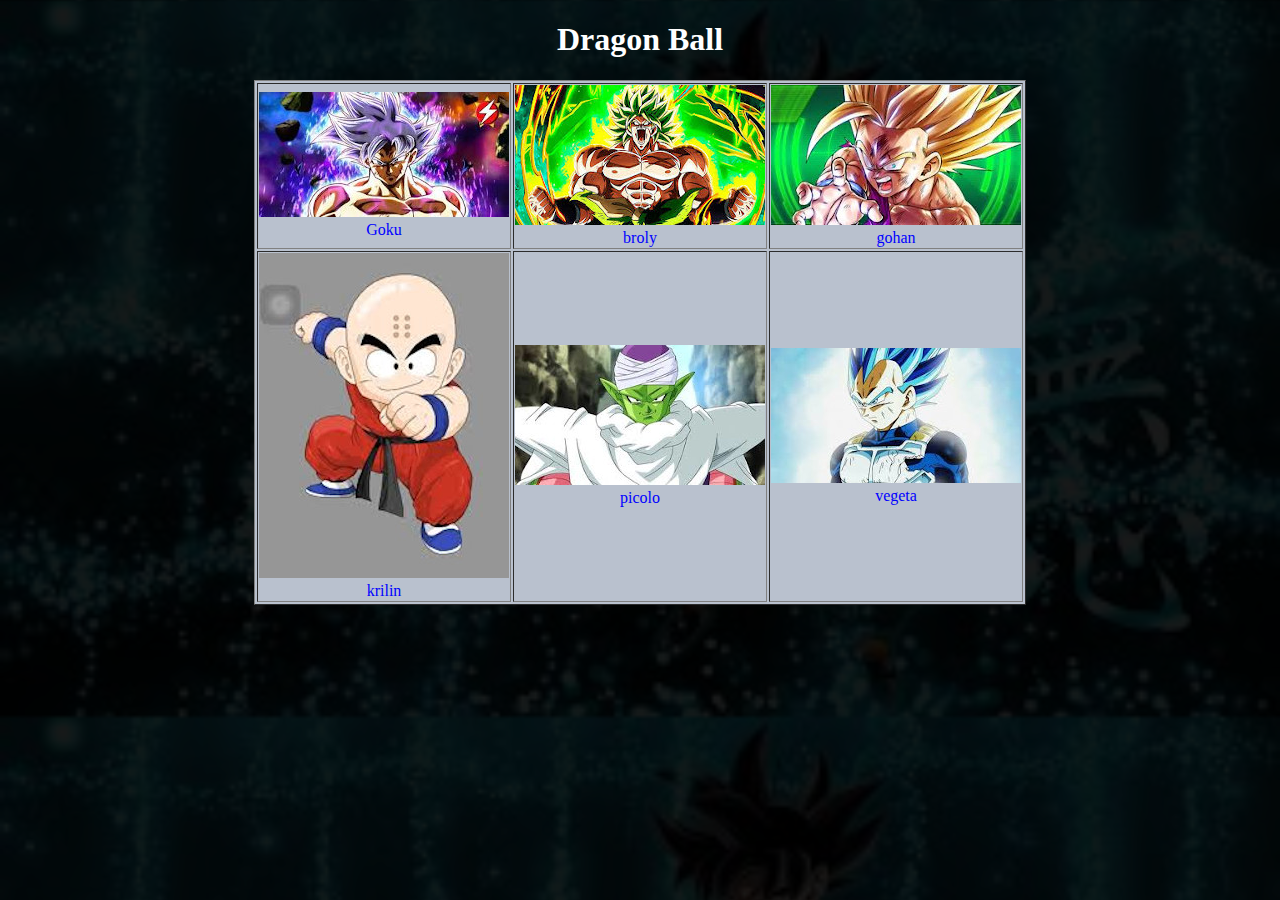
<file: html/web/index.html>
<!DOCTYPE html>
 
 <html>
 

      <head>
      <meta charset = 'utf-8'>
      <title> Dragon Ball </title>
      <link rel='stylesheet' type='text/css' href='css/estilos.css'>
      </head>

	<h1 style = 'text-align:center;color:white;'> Dragon Ball </h1>
      
      <body>

	<table class = 'center' style = 'text-align:center; background-color:rgba(185, 193, 206,1);' border='1'>
	
	<tr>
       
	<td><a href = 'html/goku.html'><img src='figuras/goku.jpeg'> 
	</a><figcaption style = 'text-align:center;color:blue;'>Goku</figcaption>
        </td>
	<td><a href = 'html/broly.html'><img src='figuras/broly.jpeg'> 
	</a><figcaption style = 'text-align:center;color:blue;'>broly</figcaption>
        </td>            
	<td><a href = 'html/gohan.html'><img src='figuras/gohan.jpeg'> 
	</a><figcaption style = 'text-align:center;color:blue;'>gohan</figcaption>
	</tr>
	<tr>
        </td>
        <td><a href = 'html/krilin.html'><img src='figuras/krilin.jpeg'> 
	</a><figcaption style = 'text-align:center;color:blue;'>krilin</figcaption>
        </td>
	<td><a href = 'html/picolo.html'><img src='figuras/picolo.jpeg'> 
	</a><figcaption style = 'text-align:center;color:blue;'>picolo</figcaption>
        </td>
	<td><a href = 'html/vegeta.html'><img src='figuras/vegeta.jpeg'> 
	</a><figcaption style = 'text-align:center;color:blue;'>vegeta</figcaption>
        </td>

       </tr>

      



	</table>
     </body>

 </html>
</file>
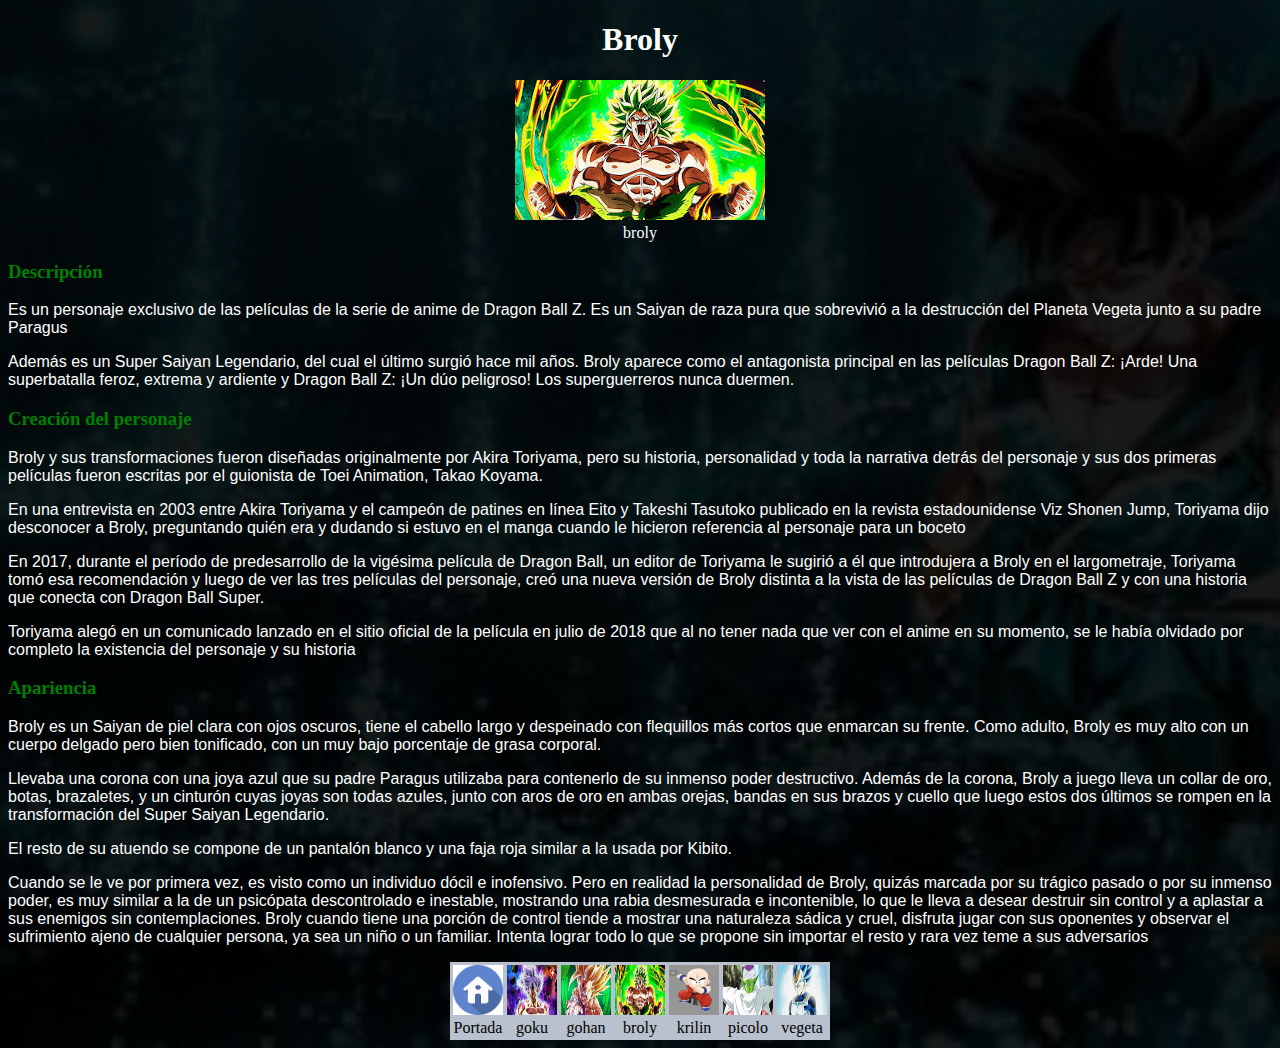
<file: html/web/html/broly.html>
<!DOCTYPE html>
 
 <html>
 

      <head>
      <meta charset = 'utf-8'>
      <title> broly </title>
       <link rel='stylesheet' type='text/css'
      href='../css/estilos.css'>
      </head>

      <h1 style = 'text-align:center;color:white;'> Broly </h1>


      <body>
<center><img src = '../figuras/broly.jpeg'><figcaption style = 'text-align:center;color:white;' >broly</figcaption></center>

<h3>Descripción</h3>

<p>Es un personaje exclusivo de las películas de la serie de anime de Dragon Ball Z. Es un Saiyan de raza pura que sobrevivió a la destrucción del Planeta Vegeta junto a su padre Paragus</p>

<p>Además es un Super Saiyan Legendario, del cual el último surgió hace mil años. Broly aparece como el antagonista principal en las películas Dragon Ball Z: ¡Arde! Una superbatalla feroz, extrema y ardiente y Dragon Ball Z: ¡Un dúo peligroso! Los superguerreros nunca duermen.</p>

<h3>Creación del personaje</h3>

<p>Broly y sus transformaciones fueron diseñadas originalmente por Akira Toriyama, pero su historia, personalidad y toda la narrativa detrás del personaje y sus dos primeras películas fueron escritas por el guionista de Toei Animation, Takao Koyama.</p>

<p>En una entrevista en 2003 entre Akira Toriyama y el campeón de patines en línea Eito y Takeshi Tasutoko publicado en la revista estadounidense Viz Shonen Jump, Toriyama dijo desconocer a Broly, preguntando quién era y dudando si estuvo en el manga cuando le hicieron referencia al personaje para un boceto</p>

<p> En 2017, durante el período de predesarrollo de la vigésima película de Dragon Ball, un editor de Toriyama le sugirió a él que introdujera a Broly en el largometraje, Toriyama tomó esa recomendación y luego de ver las tres películas del personaje, creó una nueva versión de Broly distinta a la vista de las películas de Dragon Ball Z y con una historia que conecta con Dragon Ball Super.</p>

<p>Toriyama alegó en un comunicado lanzado en el sitio oficial de la película en julio de 2018 que al no tener nada que ver con el anime en su momento, se le había olvidado por completo la existencia del personaje y su historia</p>

<h3>Apariencia</h3>

<p>Broly es un Saiyan de piel clara con ojos oscuros, tiene el cabello largo y despeinado con flequillos más cortos que enmarcan su frente. Como adulto, Broly es muy alto con un cuerpo delgado pero bien tonificado, con un muy bajo porcentaje de grasa corporal.</p>

<p>Llevaba una corona con una joya azul que su padre Paragus utilizaba para contenerlo de su inmenso poder destructivo. Además de la corona, Broly a juego lleva un collar de oro, botas, brazaletes, y un cinturón cuyas joyas son todas azules, junto con aros de oro en ambas orejas, bandas en sus brazos y cuello que luego estos dos últimos se rompen en la transformación del Super Saiyan Legendario.</p>

<p>El resto de su atuendo se compone de un pantalón blanco y una faja roja similar a la usada por Kibito.</p>

<p>Cuando se le ve por primera vez, es visto como un individuo dócil e inofensivo. Pero en realidad la personalidad de Broly, quizás marcada por su trágico pasado o por su inmenso poder, es muy similar a la de un psicópata descontrolado e inestable, mostrando una rabia desmesurada e incontenible, lo que le lleva a desear destruir sin control y a aplastar a sus enemigos sin contemplaciones. Broly cuando tiene una porción de control tiende a mostrar una naturaleza sádica y cruel, disfruta jugar con sus oponentes y observar el sufrimiento ajeno de cualquier persona, ya sea un niño o un familiar. Intenta lograr todo lo que se propone sin importar el resto y rara vez teme a sus adversarios</p>









<table class ='center' style = 'text-align:center;background-color:rgba(185, 193, 206,1); border='1'>

<tr>
<td><a href = '../index.html'><img src='../figuras/inicio.png' width='50' height='50'></a><figcaption>Portada</figcaption></td>
<td><a href = 'goku.html'><img src='../figuras/goku.jpeg' width='50' height='50'></a><figcaption>goku</figcaption></td>
<td><a href = 'gohan.html'><img src='../figuras/gohan.jpeg' width='50' height='50'></a><figcaption>gohan</figcaption></td>
<td><a href = 'broly.html'><img src='../figuras/broly.jpeg' width='50' height='50'></a><figcaption>broly</figcaption></td>
<td><a href = 'krilin.html'><img src='../figuras/krilin.jpeg' width='50' height='50'></a><figcaption>krilin</figcaption></td>
<td><a href = 'picolo.html'><img src='../figuras/picolo.jpeg' width='50' height='50'></a><figcaption>picolo</figcaption></td>
<td><a href = 'vegeta.html'><img src='../figuras/vegeta.jpeg' width='50' height='50'></a><figcaption>vegeta</figcaption></td>

</tr><!--Fin de la fila -->

</table> <!-- Cerramos la tabla -->








     </body>

 </html>
</file>
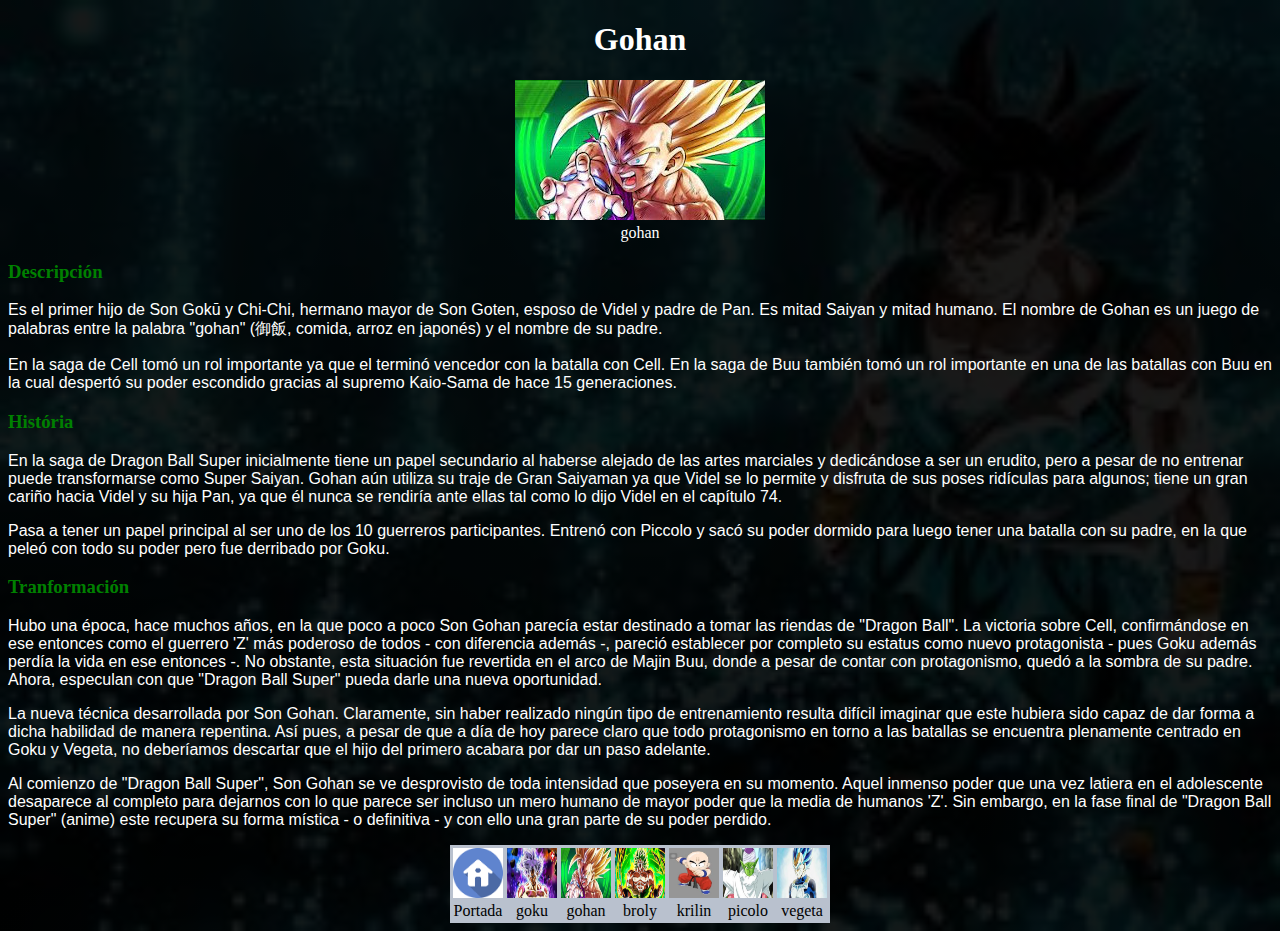
<file: html/web/html/gohan.html>
<!DOCTYPE html>
 
 <html>
 

      <head>
      <meta charset = 'utf-8'>
      <title> gohan </title>
      <link rel='stylesheet' type='text/css'
      href='../css/estilos.css'>
      </head>

     <h1 style = 'text-align:center;color:white;'> Gohan </h1> 


      <body>
<center><img src = '../figuras/gohan.jpeg'><figcaption style = 'text-align:center;color:white;' >gohan</figcaption></center>

<h3>Descripción</h3>

<p>Es el primer hijo de Son Gokū y Chi-Chi, hermano mayor de Son Goten, esposo de Videl y padre de Pan. Es mitad Saiyan y mitad humano. El nombre de Gohan es un juego de palabras entre la palabra "gohan" (御飯, comida, arroz en japonés) y el nombre de su padre.</p>

<p>En la saga de Cell tomó un rol importante ya que el terminó vencedor con la batalla con Cell. En la saga de Buu también tomó un rol importante en una de las batallas con Buu en la cual despertó su poder escondido gracias al supremo Kaio-Sama de hace 15 generaciones.</p>

<h3>História</h3>

<p>En la saga de Dragon Ball Super inicialmente tiene un papel secundario al haberse alejado de las artes marciales y dedicándose a ser un erudito, pero a pesar de no entrenar puede transformarse como Super Saiyan. Gohan aún utiliza su traje de Gran Saiyaman ya que Videl se lo permite y disfruta de sus poses ridículas para algunos; tiene un gran cariño hacia Videl y su hija Pan, ya que él nunca se rendiría ante ellas tal como lo dijo Videl en el capítulo 74.</p>

<p>Pasa a tener un papel principal al ser uno de los 10 guerreros participantes. Entrenó con Piccolo y sacó su poder dormido para luego tener una batalla con su padre, en la que peleó con todo su poder pero fue derribado por Goku.</p>

<h3>Tranformación</h3>

<p>Hubo una época, hace muchos años, en la que poco a poco Son Gohan parecía estar destinado a tomar las riendas de "Dragon Ball". La victoria sobre Cell, confirmándose en ese entonces como el guerrero 'Z' más poderoso de todos - con diferencia además -, pareció establecer por completo su estatus como nuevo protagonista - pues Goku además perdía la vida en ese entonces -. No obstante, esta situación fue revertida en el arco de Majin Buu, donde a pesar de contar con protagonismo, quedó a la sombra de su padre. Ahora, especulan con que "Dragon Ball Super" pueda darle una nueva oportunidad.</p>

<p>La nueva técnica desarrollada por Son Gohan. Claramente, sin haber realizado ningún tipo de entrenamiento resulta difícil imaginar que este hubiera sido capaz de dar forma a dicha habilidad de manera repentina. Así pues, a pesar de que a día de hoy parece claro que todo protagonismo en torno a las batallas se encuentra plenamente centrado en Goku y Vegeta, no deberíamos descartar que el hijo del primero acabara por dar un paso adelante.</p>

<p>Al comienzo de "Dragon Ball Super", Son Gohan se ve desprovisto de toda intensidad que poseyera en su momento. Aquel inmenso poder que una vez latiera en el adolescente desaparece al completo para dejarnos con lo que parece ser incluso un mero humano de mayor poder que la media de humanos 'Z'. Sin embargo, en la fase final de "Dragon Ball Super" (anime) este recupera su forma mística - o definitiva - y con ello una gran parte de su poder perdido.</p>







<table class ='center' style = 'text-align:center;background-color:rgba(185, 193, 206,1); border='1'>

<tr>
<td><a href = '../index.html'><img src='../figuras/inicio.png' width='50' height='50'></a><figcaption>Portada</figcaption></td>
<td><a href = 'goku.html'><img src='../figuras/goku.jpeg' width='50' height='50'></a><figcaption>goku</figcaption></td>
<td><a href = 'gohan.html'><img src='../figuras/gohan.jpeg' width='50' height='50'></a><figcaption>gohan</figcaption></td>
<td><a href = 'broly.html'><img src='../figuras/broly.jpeg' width='50' height='50'></a><figcaption>broly</figcaption></td>
<td><a href = 'krilin.html'><img src='../figuras/krilin.jpeg' width='50' height='50'></a><figcaption>krilin</figcaption></td>
<td><a href = 'picolo.html'><img src='../figuras/picolo.jpeg' width='50' height='50'></a><figcaption>picolo</figcaption></td>
<td><a href = 'vegeta.html'><img src='../figuras/vegeta.jpeg' width='50' height='50'></a><figcaption>vegeta</figcaption></td>

</tr><!--Fin de la fila -->

</table> <!-- Cerramos la tabla -->







     </body>

 </html>
</file>
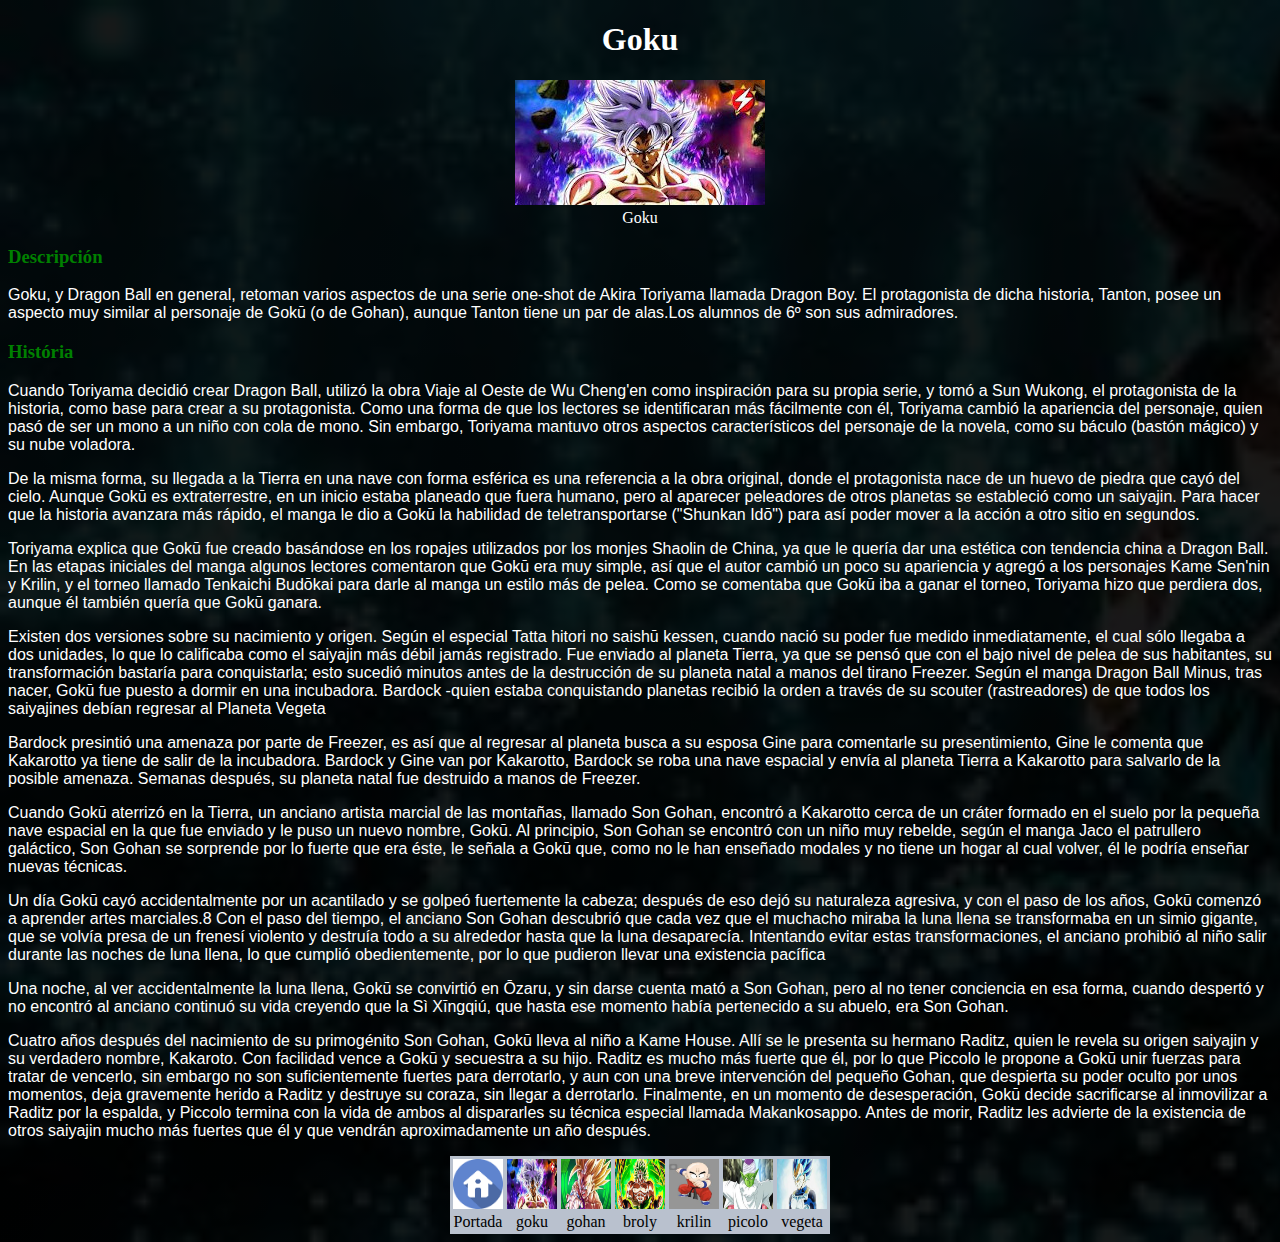
<file: html/web/html/goku.html>
<!DOCTYPE html>
 
 <html>
 

      <head>
      <meta charset = 'utf-8'>
      <title> goku </title>
       <link rel='stylesheet' type='text/css'
      href='../css/estilos.css'>
      </head>

      <h1 style = 'text-align:center;color:white;'> Goku </h1>
      <body>
<center><img src = '../figuras/goku.jpeg'><figcaption style = 'text-align:center;color:white;' >Goku</figcaption></center>

<h3>Descripción</h3>

<p>Goku, y Dragon Ball en general, retoman varios aspectos de una serie one-shot de Akira Toriyama llamada Dragon Boy. El protagonista de dicha historia, Tanton, posee un aspecto muy similar al personaje de Gokū (o de Gohan), aunque Tanton tiene un par de alas.Los alumnos de 6º son sus admiradores.</p>

<h3>História</h3>

<p>Cuando Toriyama decidió crear Dragon Ball, utilizó la obra Viaje al Oeste de Wu Cheng'en como inspiración para su propia serie, y tomó a Sun Wukong, el protagonista de la historia, como base para crear a su protagonista. Como una forma de que los lectores se identificaran más fácilmente con él, Toriyama cambió la apariencia del personaje, quien pasó de ser un mono a un niño con cola de mono. Sin embargo, Toriyama mantuvo otros aspectos característicos del personaje de la novela, como su báculo (bastón mágico) y su nube voladora.</p>

<p>De la misma forma, su llegada a la Tierra en una nave con forma esférica es una referencia a la obra original, donde el protagonista nace de un huevo de piedra que cayó del cielo. Aunque Gokū es extraterrestre, en un inicio estaba planeado que fuera humano, pero al aparecer peleadores de otros planetas se estableció como un saiyajin. Para hacer que la historia avanzara más rápido, el manga le dio a Gokū la habilidad de teletransportarse ("Shunkan Idō") para así poder mover a la acción a otro sitio en segundos.</p>

<p>Toriyama explica que Gokū fue creado basándose en los ropajes utilizados por los monjes Shaolin de China, ya que le quería dar una estética con tendencia china a Dragon Ball. En las etapas iniciales del manga algunos lectores comentaron que Gokū era muy simple, así que el autor cambió un poco su apariencia y agregó a los personajes Kame Sen'nin y Krilin, y el torneo llamado Tenkaichi Budōkai para darle al manga un estilo más de pelea. Como se comentaba que Gokū iba a ganar el torneo, Toriyama hizo que perdiera dos, aunque él también quería que Gokū ganara.</p>

<p>Existen dos versiones sobre su nacimiento y origen. Según el especial Tatta hitori no saishū kessen, cuando nació su poder fue medido inmediatamente, el cual sólo llegaba a dos unidades, lo que lo calificaba como el saiyajin más débil jamás registrado. Fue enviado al planeta Tierra​, ya que se pensó que con el bajo nivel de pelea de sus habitantes, su transformación bastaría para conquistarla; esto sucedió minutos antes de la destrucción de su planeta natal a manos del tirano Freezer. Según el manga Dragon Ball Minus, tras nacer, Gokū fue puesto a dormir en una incubadora. Bardock -quien estaba conquistando planetas recibió la orden a través de su scouter (rastreadores) de que todos los saiyajines debían regresar al Planeta Vegeta</p>

<p>Bardock presintió una amenaza por parte de Freezer, es así que al regresar al planeta busca a su esposa Gine para comentarle su presentimiento, Gine le comenta que Kakarotto ya tiene de salir de la incubadora. Bardock y Gine van por Kakarotto, Bardock se roba una nave espacial y envía al planeta Tierra a Kakarotto para salvarlo de la posible amenaza. Semanas después, su planeta natal fue destruido a manos de Freezer.</p>

<p>Cuando Gokū aterrizó en la Tierra, un anciano artista marcial de las montañas, llamado Son Gohan, encontró a Kakarotto cerca de un cráter formado en el suelo por la pequeña nave espacial en la que fue enviado y le puso un nuevo nombre, Gokū. Al principio, Son Gohan se encontró con un niño muy rebelde, según el manga Jaco el patrullero galáctico, Son Gohan se sorprende por lo fuerte que era éste, le señala a Gokū que, como no le han enseñado modales y no tiene un hogar al cual volver, él le podría enseñar nuevas técnicas.</p>

<p>Un día Gokū cayó accidentalmente por un acantilado y se golpeó fuertemente la cabeza; después de eso dejó su naturaleza agresiva, y con el paso de los años, Gokū comenzó a aprender artes marciales.8​ Con el paso del tiempo, el anciano Son Gohan descubrió que cada vez que el muchacho miraba la luna llena se transformaba en un simio gigante, que se volvía presa de un frenesí violento y destruía todo a su alrededor hasta que la luna desaparecía. Intentando evitar estas transformaciones, el anciano prohibió al niño salir durante las noches de luna llena, lo que cumplió obedientemente, por lo que pudieron llevar una existencia pacífica</p>

<p>Una noche, al ver accidentalmente la luna llena, Gokū se convirtió en Ōzaru, y sin darse cuenta mató a Son Gohan, pero al no tener conciencia en esa forma, cuando despertó y no encontró al anciano continuó su vida creyendo que la Sì Xīngqiú, que hasta ese momento había pertenecido a su abuelo, era Son Gohan.</p>

<p>Cuatro años después del nacimiento de su primogénito Son Gohan, Gokū lleva al niño a Kame House. Allí se le presenta su hermano Raditz, quien le revela su origen saiyajin y su verdadero nombre, Kakaroto. Con facilidad vence a Gokū y secuestra a su hijo. Raditz es mucho más fuerte que él, por lo que Piccolo le propone a Gokū unir fuerzas para tratar de vencerlo, sin embargo no son suficientemente fuertes para derrotarlo, y aun con una breve intervención del pequeño Gohan, que despierta su poder oculto por unos momentos, deja gravemente herido a Raditz y destruye su coraza, sin llegar a derrotarlo. Finalmente, en un momento de desesperación, Gokū decide sacrificarse al inmovilizar a Raditz por la espalda, y Piccolo termina con la vida de ambos al dispararles su técnica especial llamada Makankosappo. Antes de morir, Raditz les advierte de la existencia de otros saiyajin mucho más fuertes que él y que vendrán aproximadamente un año después.</p>







<table class ='center' style = 'text-align:center;background-color:rgba(185, 193, 206,1); border='1'>

<tr>
<td><a href = '../index.html'><img src='../figuras/inicio.png' width='50' height='50'></a><figcaption>Portada</figcaption></td>
<td><a href = 'goku.html'><img src='../figuras/goku.jpeg' width='50' height='50'></a><figcaption>goku</figcaption></td>
<td><a href = 'gohan.html'><img src='../figuras/gohan.jpeg' width='50' height='50'></a><figcaption>gohan</figcaption></td>
<td><a href = 'broly.html'><img src='../figuras/broly.jpeg' width='50' height='50'></a><figcaption>broly</figcaption></td>
<td><a href = 'krilin.html'><img src='../figuras/krilin.jpeg' width='50' height='50'></a><figcaption>krilin</figcaption></td>
<td><a href = 'picolo.html'><img src='../figuras/picolo.jpeg' width='50' height='50'></a><figcaption>picolo</figcaption></td>
<td><a href = 'vegeta.html'><img src='../figuras/vegeta.jpeg' width='50' height='50'></a><figcaption>vegeta</figcaption></td>

</tr><!--Fin de la fila -->

</table> <!-- Cerramos la tabla -->





     </body>

 </html>
</file>
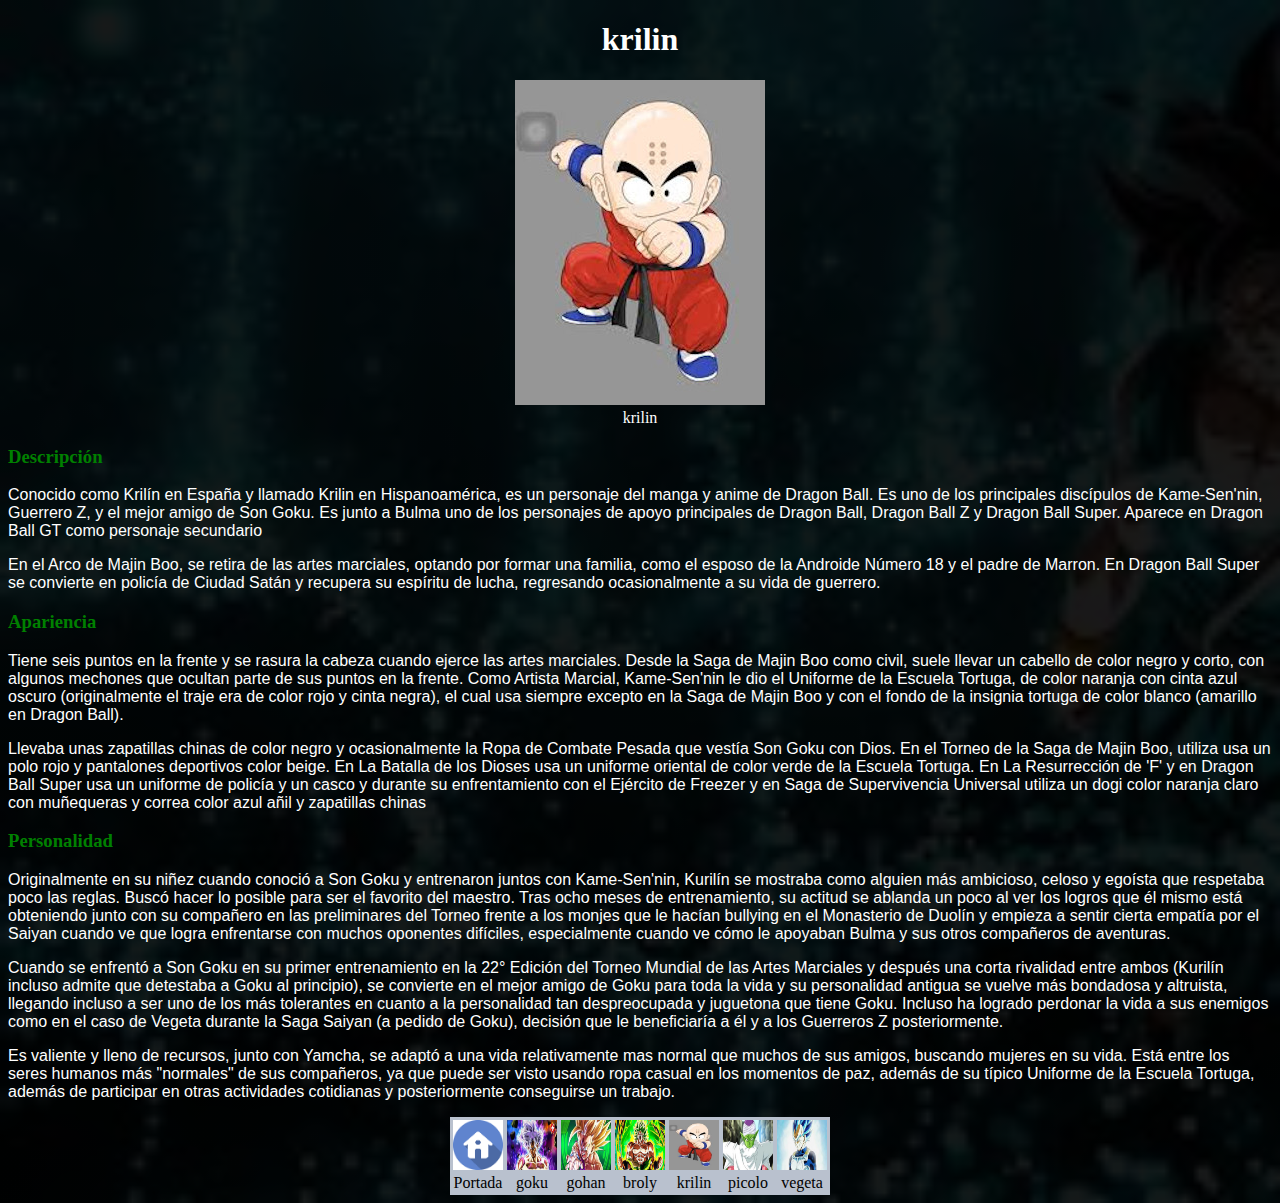
<file: html/web/html/krilin.html>
<!DOCTYPE html>
 
 <html>
 

      <head>
      <meta charset = 'utf-8'>
      <title> krilin </title>
      <link rel='stylesheet' type='text/css'
      href='../css/estilos.css'>
      </head>

      <h1 style = 'text-align:center;color:white;'> krilin </h1>
      <body>
<center><img src = '../figuras/krilin.jpeg'><figcaption style = 'text-align:center;color:white;' >krilin</figcaption></center>

<h3>Descripción</h3>

<p>Conocido como Krilín en España y llamado Krilin en Hispanoamérica, es un personaje del manga y anime de Dragon Ball. Es uno de los principales discípulos de Kame-Sen'nin, Guerrero Z, y el mejor amigo de Son Goku. Es junto a Bulma uno de los personajes de apoyo principales de Dragon Ball, Dragon Ball Z y Dragon Ball Super. Aparece en Dragon Ball GT como personaje secundario</p>

<p>En el Arco de Majin Boo, se retira de las artes marciales, optando por formar una familia, como el esposo de la Androide Número 18 y el padre de Marron.

En Dragon Ball Super se convierte en policía de Ciudad Satán y recupera su espíritu de lucha, regresando ocasionalmente a su vida de guerrero.</p>

<h3>Apariencia</h3>

<p>Tiene seis puntos en la frente y se rasura la cabeza cuando ejerce las artes marciales. Desde la Saga de Majin Boo como civil, suele llevar un cabello de color negro y corto, con algunos mechones que ocultan parte de sus puntos en la frente. Como Artista Marcial, Kame-Sen'nin le dio el Uniforme de la Escuela Tortuga, de color naranja con cinta azul oscuro (originalmente el traje era de color rojo y cinta negra), el cual usa siempre excepto en la Saga de Majin Boo y con el fondo de la insignia tortuga de color blanco (amarillo en Dragon Ball).</p>

<p>Llevaba unas zapatillas chinas de color negro y ocasionalmente la Ropa de Combate Pesada que vestía Son Goku con Dios. En el Torneo de la Saga de Majin Boo, utiliza usa un polo rojo y pantalones deportivos color beige. En La Batalla de los Dioses usa un uniforme oriental de color verde de la Escuela Tortuga. En La Resurrección de 'F' y en Dragon Ball Super usa un uniforme de policía y un casco y durante su enfrentamiento con el Ejército de Freezer y en Saga de Supervivencia Universal utiliza un dogi color naranja claro con muñequeras y correa color azul añil y zapatillas chinas</p>


<h3>Personalidad</h3>

<p>Originalmente en su niñez cuando conoció a Son Goku y entrenaron juntos con Kame-Sen'nin, Kurilín se mostraba como alguien más ambicioso, celoso y egoísta que respetaba poco las reglas. Buscó hacer lo posible para ser el favorito del maestro. Tras ocho meses de entrenamiento, su actitud se ablanda un poco al ver los logros que él mismo está obteniendo junto con su compañero en las preliminares del Torneo frente a los monjes que le hacían bullying en el Monasterio de Duolín y empieza a sentir cierta empatía por el Saiyan cuando ve que logra enfrentarse con muchos oponentes difíciles, especialmente cuando ve cómo le apoyaban Bulma y sus otros compañeros de aventuras.</p>

<p>Cuando se enfrentó a Son Goku en su primer entrenamiento en la 22° Edición del Torneo Mundial de las Artes Marciales y después una corta rivalidad entre ambos (Kurilín incluso admite que detestaba a Goku al principio), se convierte en el mejor amigo de Goku para toda la vida y su personalidad antigua se vuelve más bondadosa y altruista, llegando incluso a ser uno de los más tolerantes en cuanto a la personalidad tan despreocupada y juguetona que tiene Goku. Incluso ha logrado perdonar la vida a sus enemigos como en el caso de Vegeta durante la Saga Saiyan (a pedido de Goku), decisión que le beneficiaría a él y a los Guerreros Z posteriormente.</p>

<p>Es valiente y lleno de recursos, junto con Yamcha, se adaptó a una vida relativamente mas normal que muchos de sus amigos, buscando mujeres en su vida. Está entre los seres humanos más "normales" de sus compañeros, ya que puede ser visto usando ropa casual en los momentos de paz, además de su típico Uniforme de la Escuela Tortuga, además de participar en otras actividades cotidianas y posteriormente conseguirse un trabajo.</p>










<table class ='center' style = 'text-align:center;background-color:rgba(185, 193, 206,1); border='1'>

<tr>
<td><a href = '../index.html'><img src='../figuras/inicio.png' width='50' height='50'></a><figcaption>Portada</figcaption></td>
<td><a href = 'goku.html'><img src='../figuras/goku.jpeg' width='50' height='50'></a><figcaption>goku</figcaption></td>
<td><a href = 'gohan.html'><img src='../figuras/gohan.jpeg' width='50' height='50'></a><figcaption>gohan</figcaption></td>
<td><a href = 'broly.html'><img src='../figuras/broly.jpeg' width='50' height='50'></a><figcaption>broly</figcaption></td>
<td><a href = 'krilin.html'><img src='../figuras/krilin.jpeg' width='50' height='50'></a><figcaption>krilin</figcaption></td>
<td><a href = 'picolo.html'><img src='../figuras/picolo.jpeg' width='50' height='50'></a><figcaption>picolo</figcaption></td>
<td><a href = 'vegeta.html'><img src='../figuras/vegeta.jpeg' width='50' height='50'></a><figcaption>vegeta</figcaption></td>

</tr><!--Fin de la fila -->

</table> <!-- Cerramos la tabla -->







     </body>

 </html>
</file>
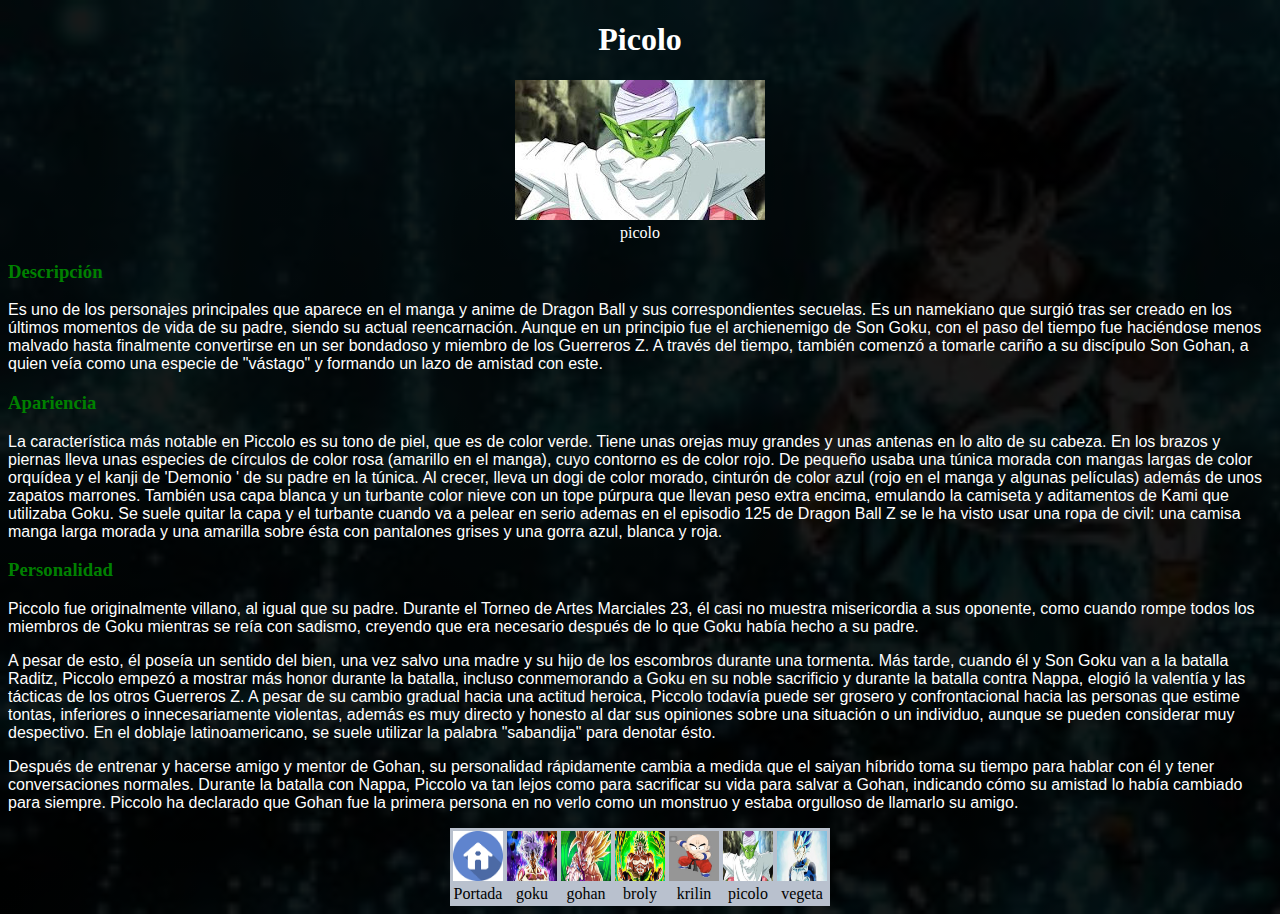
<file: html/web/html/picolo.html>
<!DOCTYPE html>
 
 <html>
 

      <head>
      <meta charset = 'utf-8'>
      <title> picolo </title>
       <link rel='stylesheet' type='text/css'
      href='../css/estilos.css'>
      </head>

      <h1 style = 'text-align:center;color:white;'> Picolo </h1>
      <body>
<center><img src = '../figuras/picolo.jpeg'><figcaption style = 'text-align:center;color:white;' >picolo</figcaption></center>

<h3>Descripción</h3>

<p>Es uno de los personajes principales que aparece en el manga y anime de Dragon Ball y sus correspondientes secuelas.

Es un namekiano que surgió tras ser creado en los últimos momentos de vida de su padre, siendo su actual reencarnación. Aunque en un principio fue el archienemigo de Son Goku, con el paso del tiempo fue haciéndose menos malvado hasta finalmente convertirse en un ser bondadoso y miembro de los Guerreros Z. A través del tiempo, también comenzó a tomarle cariño a su discípulo Son Gohan, a quien veía como una especie de "vástago" y formando un lazo de amistad con este.</p>

<h3>Apariencia</h3>

<p>La característica más notable en Piccolo es su tono de piel, que es de color verde. Tiene unas orejas muy grandes y unas antenas en lo alto de su cabeza. En los brazos y piernas lleva unas especies de círculos de color rosa (amarillo en el manga), cuyo contorno es de color rojo. De pequeño usaba una túnica morada con mangas largas de color orquídea y el kanji de 'Demonio ' de su padre en la túnica. Al crecer, lleva un dogi de color morado, cinturón de color azul (rojo en el manga y algunas películas) además de unos zapatos marrones. También usa capa blanca y un turbante color nieve con un tope púrpura que llevan peso extra encima, emulando la camiseta y aditamentos de Kami que utilizaba Goku. Se suele quitar la capa y el turbante cuando va a pelear en serio ademas en el episodio 125 de Dragon Ball Z se le ha visto usar una ropa de civil: una camisa manga larga morada y una amarilla sobre ésta con pantalones grises y una gorra azul, blanca y roja.</p>

<h3>Personalidad</h3>

<p>Piccolo fue originalmente villano, al igual que su padre. Durante el Torneo de Artes Marciales 23, él casi no muestra misericordia a sus oponente, como cuando rompe todos los miembros de Goku mientras se reía con sadismo, creyendo que era necesario después de lo que Goku había hecho a su padre.</p>

<p> A pesar de esto, él poseía un sentido del bien, una vez salvo una madre y su hijo de los escombros durante una tormenta. Más tarde, cuando él y Son Goku van a la batalla Raditz, Piccolo empezó a mostrar más honor durante la batalla, incluso conmemorando a Goku en su noble sacrificio y durante la batalla contra Nappa, elogió la valentía y las tácticas de los otros Guerreros Z. A pesar de su cambio gradual hacia una actitud heroica, Piccolo todavía puede ser grosero y confrontacional hacia las personas que estime tontas, inferiores o innecesariamente violentas, además es muy directo y honesto al dar sus opiniones sobre una situación o un individuo, aunque se pueden considerar muy despectivo. En el doblaje latinoamericano, se suele utilizar la palabra "sabandija" para denotar ésto.</p>

<p>Después de entrenar y hacerse amigo y mentor de Gohan, su personalidad rápidamente cambia a medida que el saiyan híbrido toma su tiempo para hablar con él y tener conversaciones normales. Durante la batalla con Nappa, Piccolo va tan lejos como para sacrificar su vida para salvar a Gohan, indicando cómo su amistad lo había cambiado para siempre. Piccolo ha declarado que Gohan fue la primera persona en no verlo como un monstruo y estaba orgulloso de llamarlo su amigo.</p>






<table class ='center' style = 'text-align:center;background-color:rgba(185, 193, 206,1); border='1'>

<tr>
<td><a href = '../index.html'><img src='../figuras/inicio.png' width='50' height='50'></a><figcaption>Portada</figcaption></td>
<td><a href = 'goku.html'><img src='../figuras/goku.jpeg' width='50' height='50'></a><figcaption>goku</figcaption></td>
<td><a href = 'gohan.html'><img src='../figuras/gohan.jpeg' width='50' height='50'></a><figcaption>gohan</figcaption></td>
<td><a href = 'broly.html'><img src='../figuras/broly.jpeg' width='50' height='50'></a><figcaption>broly</figcaption></td>
<td><a href = 'krilin.html'><img src='../figuras/krilin.jpeg' width='50' height='50'></a><figcaption>krilin</figcaption></td>
<td><a href = 'picolo.html'><img src='../figuras/picolo.jpeg' width='50' height='50'></a><figcaption>picolo</figcaption></td>
<td><a href = 'vegeta.html'><img src='../figuras/vegeta.jpeg' width='50' height='50'></a><figcaption>vegeta</figcaption></td>

</tr><!--Fin de la fila -->

</table> <!-- Cerramos la tabla -->







     </body>

 </html>
</file>
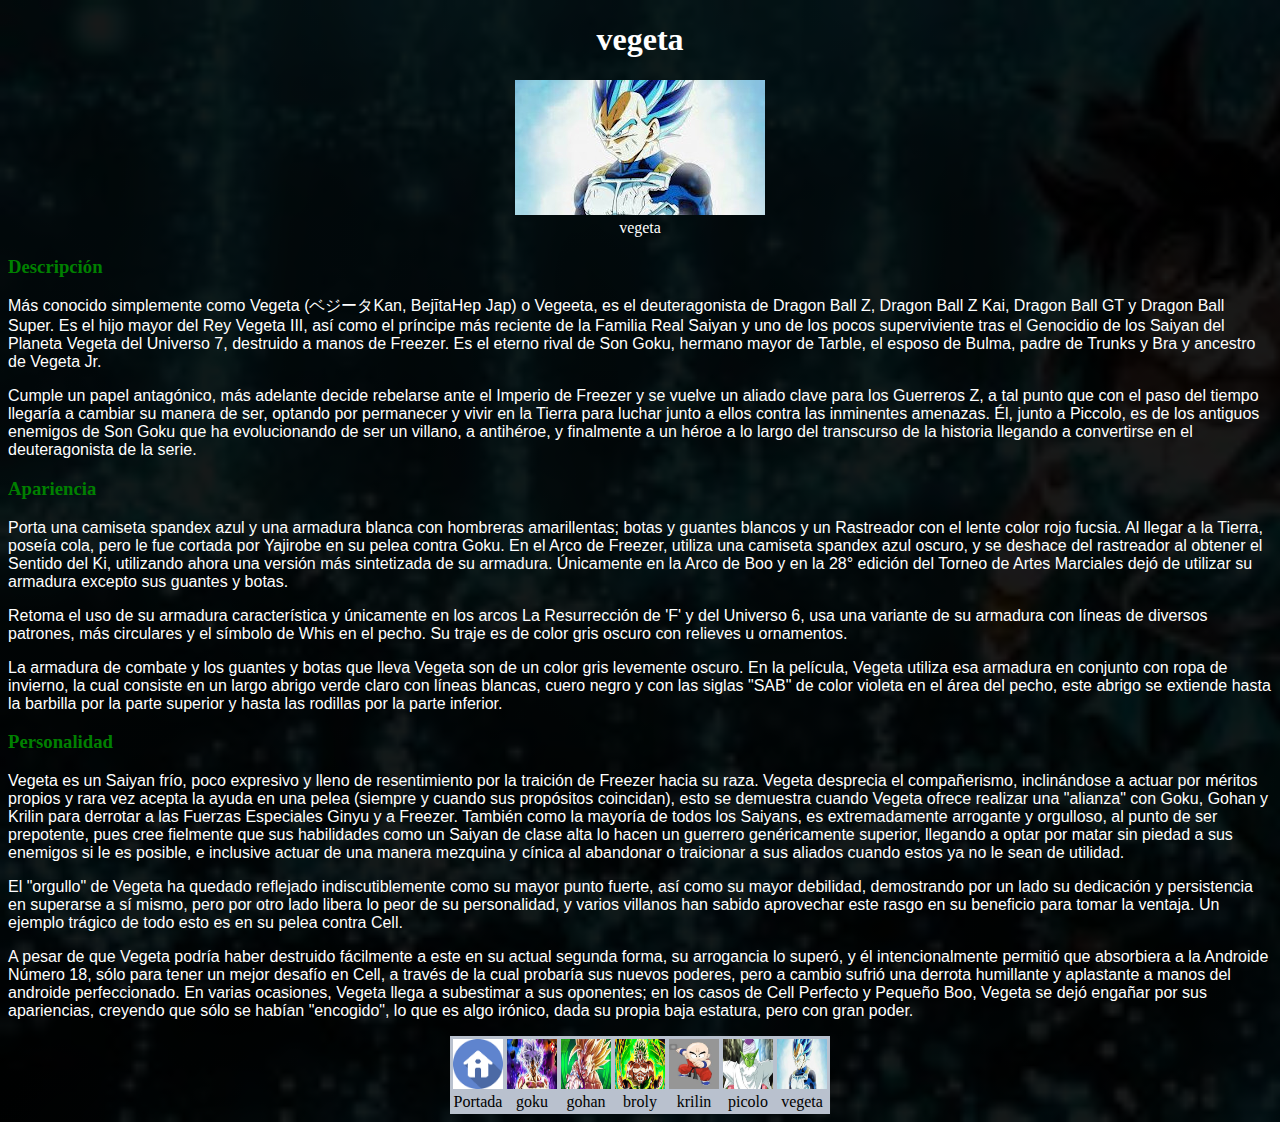
<file: html/web/html/vegeta.html>
<!DOCTYPE html>
 
 <html>
 

      <head>
      <meta charset = 'utf-8'>
      <title> Vegeta </title>
       <link rel='stylesheet' type='text/css'
      href='../css/estilos.css'>
      </head>

      <h1 style = 'text-align:center;color:white;'> vegeta </h1>
      <body>
<center><img src = '../figuras/vegeta.jpeg'><figcaption style = 'text-align:center;color:white;' >vegeta</figcaption></center>


<h3>Descripción</h3>

<p>Más conocido simplemente como Vegeta (ベジータKan, BejītaHep Jap) o Vegeeta, es el deuteragonista de Dragon Ball Z, Dragon Ball Z Kai, Dragon Ball GT y Dragon Ball Super. Es el hijo mayor del Rey Vegeta III, así como el príncipe más reciente de la Familia Real Saiyan y uno de los pocos superviviente tras el Genocidio de los Saiyan del Planeta Vegeta del Universo 7, destruido a manos de Freezer. Es el eterno rival de Son Goku, hermano mayor de Tarble, el esposo de Bulma, padre de Trunks y Bra y ancestro de Vegeta Jr.</p>

<p>Cumple un papel antagónico, más adelante decide rebelarse ante el Imperio de Freezer y se vuelve un aliado clave para los Guerreros Z, a tal punto que con el paso del tiempo llegaría a cambiar su manera de ser, optando por permanecer y vivir en la Tierra para luchar junto a ellos contra las inminentes amenazas. Él, junto a Piccolo, es de los antiguos enemigos de Son Goku que ha evolucionando de ser un villano, a antihéroe, y finalmente a un héroe a lo largo del transcurso de la historia llegando a convertirse en el deuteragonista de la serie.</p>


<h3>Apariencia</h3>

<p>Porta una camiseta spandex azul y una armadura blanca con hombreras amarillentas; botas y guantes blancos y un Rastreador con el lente color rojo fucsia. Al llegar a la Tierra, poseía cola, pero le fue cortada por Yajirobe en su pelea contra Goku. En el Arco de Freezer, utiliza una camiseta spandex azul oscuro, y se deshace del rastreador al obtener el Sentido del Ki, utilizando ahora una versión más sintetizada de su armadura. Únicamente en la Arco de Boo y en la 28° edición del Torneo de Artes Marciales dejó de utilizar su armadura excepto sus guantes y botas.</p>

<p>Retoma el uso de su armadura característica y únicamente en los arcos La Resurrección de 'F' y del Universo 6, usa una variante de su armadura con líneas de diversos patrones, más circulares y el símbolo de Whis en el pecho. Su traje es de color gris oscuro con relieves u ornamentos.</p>

<p>La armadura de combate y los guantes y botas que lleva Vegeta son de un color gris levemente oscuro. En la película, Vegeta utiliza esa armadura en conjunto con ropa de invierno, la cual consiste en un largo abrigo verde claro con líneas blancas, cuero negro y con las siglas "SAB" de color violeta en el área del pecho, este abrigo se extiende hasta la barbilla por la parte superior y hasta las rodillas por la parte inferior.</p>

<h3>Personalidad</h3>

<p>Vegeta es un Saiyan frío, poco expresivo y lleno de resentimiento por la traición de Freezer hacia su raza. Vegeta desprecia el compañerismo, inclinándose a actuar por méritos propios y rara vez acepta la ayuda en una pelea (siempre y cuando sus propósitos coincidan), esto se demuestra cuando Vegeta ofrece realizar una "alianza" con Goku, Gohan y Krilin para derrotar a las Fuerzas Especiales Ginyu y a Freezer. También como la mayoría de todos los Saiyans, es extremadamente arrogante y orgulloso, al punto de ser prepotente, pues cree fielmente que sus habilidades como un Saiyan de clase alta lo hacen un guerrero genéricamente superior, llegando a optar por matar sin piedad a sus enemigos si le es posible, e inclusive actuar de una manera mezquina y cínica al abandonar o traicionar a sus aliados cuando estos ya no le sean de utilidad.</p>

<p>El "orgullo" de Vegeta ha quedado reflejado indiscutiblemente como su mayor punto fuerte, así como su mayor debilidad, demostrando por un lado su dedicación y persistencia en superarse a sí mismo, pero por otro lado libera lo peor de su personalidad, y varios villanos han sabido aprovechar este rasgo en su beneficio para tomar la ventaja. Un ejemplo trágico de todo esto es en su pelea contra Cell.</p>

<p>A pesar de que Vegeta podría haber destruido fácilmente a este en su actual segunda forma, su arrogancia lo superó, y él intencionalmente permitió que absorbiera a la Androide Número 18, sólo para tener un mejor desafío en Cell, a través de la cual probaría sus nuevos poderes, pero a cambio sufrió una derrota humillante y aplastante a manos del androide perfeccionado. En varias ocasiones, Vegeta llega a subestimar a sus oponentes; en los casos de Cell Perfecto y Pequeño Boo, Vegeta se dejó engañar por sus apariencias, creyendo que sólo se habían "encogido", lo que es algo irónico, dada su propia baja estatura, pero con gran poder.</p>











<table class ='center' style = 'text-align:center;background-color:rgba(185, 193, 206,1); border='1'>

<tr>
<td><a href = '../index.html'><img src='../figuras/inicio.png' width='50' height='50'></a><figcaption>Portada</figcaption></td>
<td><a href = 'goku.html'><img src='../figuras/goku.jpeg' width='50' height='50'></a><figcaption>goku</figcaption></td>
<td><a href = 'gohan.html'><img src='../figuras/gohan.jpeg' width='50' height='50'></a><figcaption>gohan</figcaption></td>
<td><a href = 'broly.html'><img src='../figuras/broly.jpeg' width='50' height='50'></a><figcaption>broly</figcaption></td>
<td><a href = 'krilin.html'><img src='../figuras/krilin.jpeg' width='50' height='50'></a><figcaption>krilin</figcaption></td>
<td><a href = 'picolo.html'><img src='../figuras/picolo.jpeg' width='50' height='50'></a><figcaption>picolo</figcaption></td>
<td><a href = 'vegeta.html'><img src='../figuras/vegeta.jpeg' width='50' height='50'></a><figcaption>vegeta</figcaption></td>

</tr><!--Fin de la fila -->

</table> <!-- Cerramos la tabla -->







     </body>

 </html>
</file>
<file: html/web/css/estilos.css>
/* Hacemos que el 'body' tenga una imagen de fondo */

body{
background-size:cover; /*Que la imagen ocupe toda la página*/
/*Añadimos transparencia a la imagen de fondo*/
background-image: linear-gradient(to bottom, rgba(0,0,0,0.9 )
0%,rgba(0,0,0,0.9 ) 100% ), url(../figuras/dragonball.jpeg ) ;
}

/*Definimos la clase 'center'para que las tablas estén centradas en la página*/

table.center {
   margin-left:auto;
   margin-right:auto;
}

/*Establecemos el formato para los encabezados h3, h4 y los párrafos p */

h3 {color:green;}
h4 {color:blue;}
p {color:white; font-size:12pt; font-family:"Verdana",sans-serif;}
</file>
